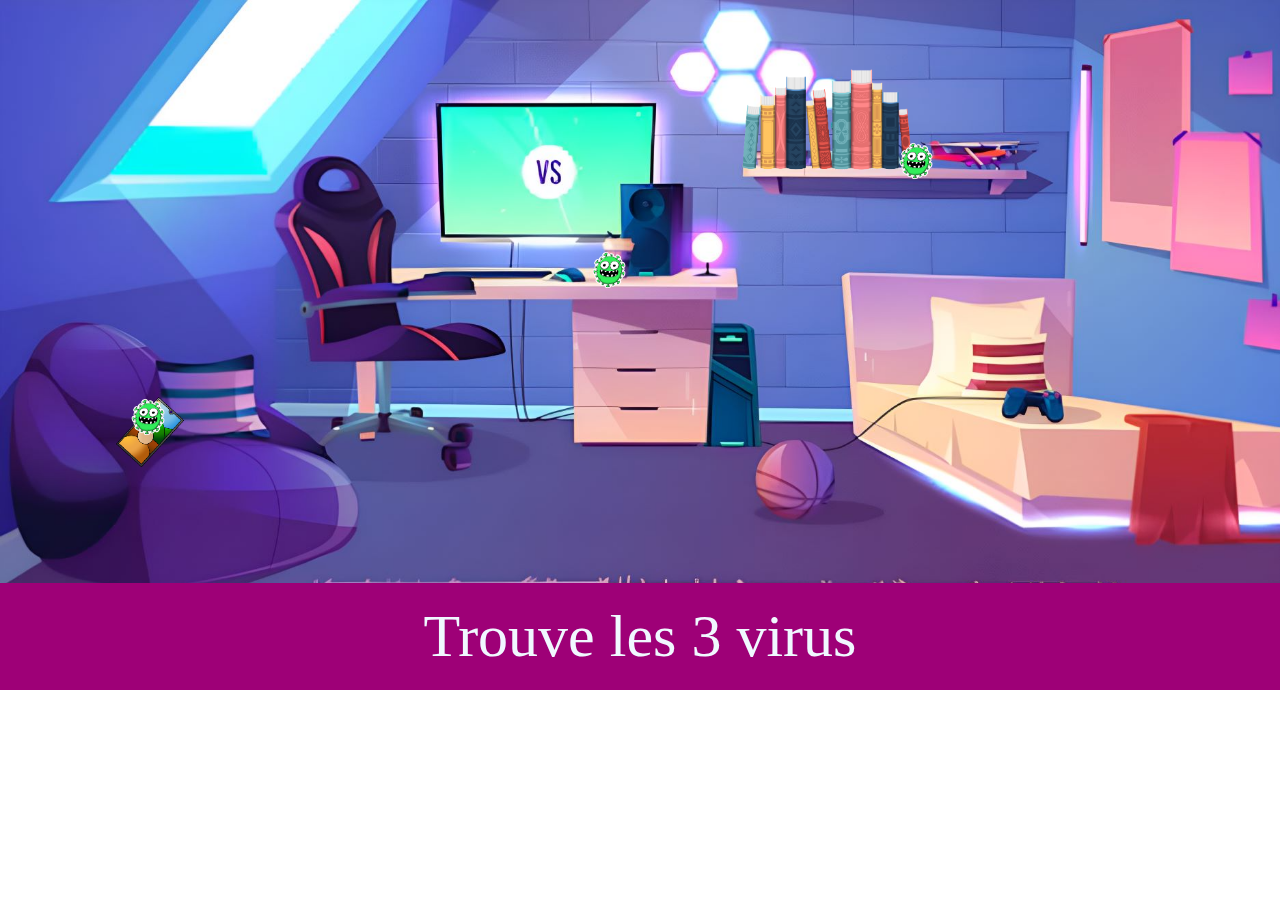
<file: index.html>
<!DOCTYPE html>
<html lang="en">

<head>
    <meta charset="UTF-8">
    <meta http-equiv="X-UA-Compatible" content="IE=edge">
    <meta name="viewport" content="width=device-width, initial-scale=1.0">
    <title>Document</title>
    <link rel="stylesheet" href="css/index.css">
</head>

<body>
    <div id="image">
        <img class= "fond"src="img/fond.png" alt="Photo de la chambre" usemap="#image_map">
        <map name="image_map">
            <area shape="rect" coords="1334,242,1080,99" href="page_livre.html" alt="Livres">
            <area shape="rect" coords="644,156,956,349" href="" alt="ordi">
            <area shape="poly" coords="1238,402,1572,414,1560,571,1871,624,1870,753,1506,758,1253,641" href="" alt="Lit">
        </map>
        <img class="virusP1 virus1" src="img/virus.png" alt="">
        <img class="virusP2 virus2"src="img/virus.png" alt="">
        <img class="virusP3 virus3" src="img/virus.png" alt="">
    </div>

    <div id="consignes">

    </div>

    <script src="js/consignes.js"></script>
    <script>
        afficheMessage("Trouve les 3 virus");
    </script>

</body>

</html>
</file>
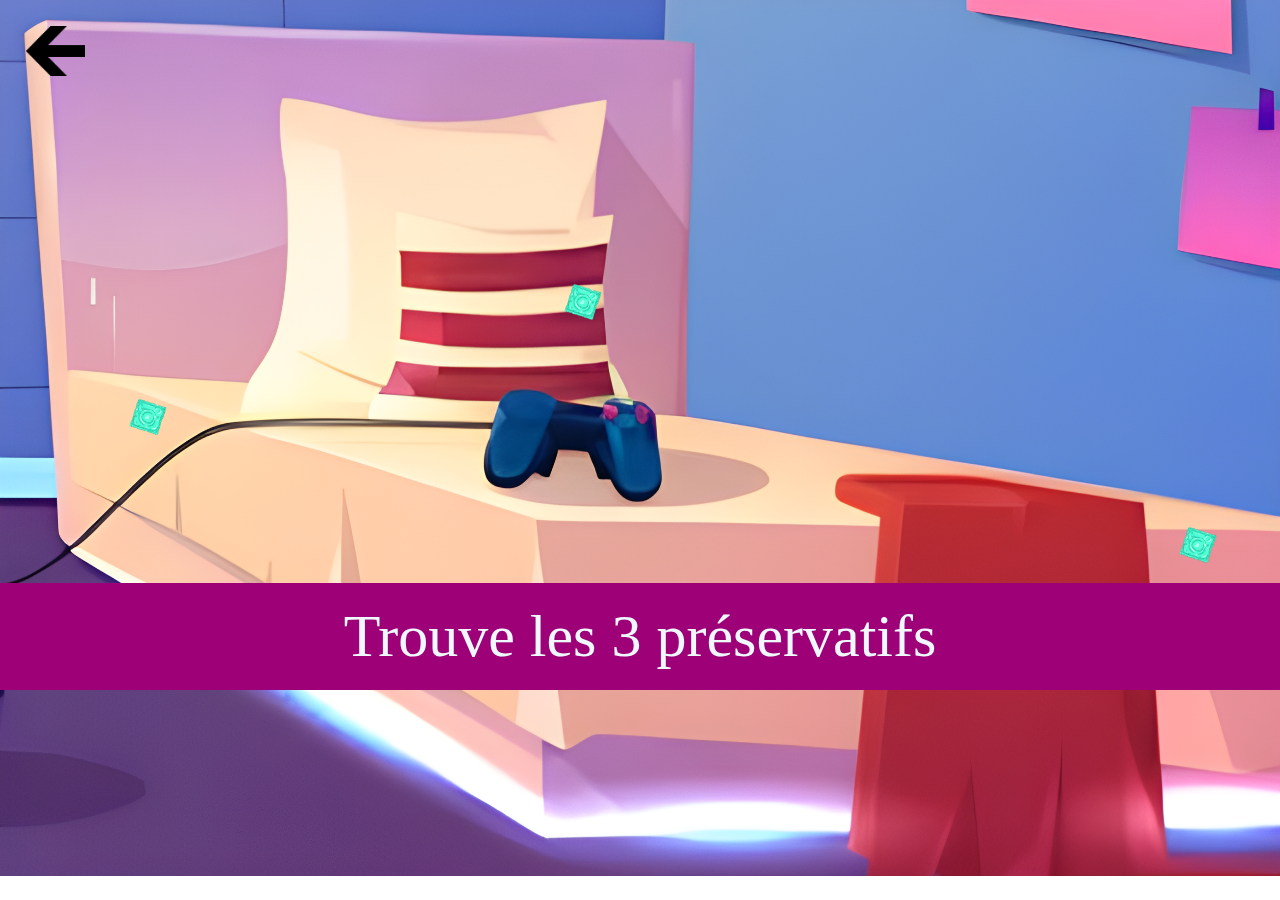
<file: page_lit.html>
<!DOCTYPE html>
<html lang="en">
<head>
    <meta charset="UTF-8">
    <meta http-equiv="X-UA-Compatible" content="IE=edge">
    <meta name="viewport" content="width=device-width, initial-scale=1.0">
    <title>Document</title>
    <link rel="stylesheet" href="css/lit.css">
</head>
<body>
    <a href="index.html"><img class="fleche" src="img/flecheretour.png" alt="" srcset=""></a>
    <div id="image">
        <img class="fond" src="img/3QNEvBYb_4x.jpg" alt="Photo de la chambre" usemap="#image_map">
        <img class="virusP1 virus1" src="img/capote.png" alt="">
        <img class="virusP2 virus2"src="img/capote.png" alt="">
        <img class="virusP3 virus3" src="img/capote.png" alt="">
    </div>

    <div id="consignes">

    </div>

    <script src="js/pagelit.js"></script>
    <script>
        afficheMessage("Trouve les 3 préservatifs");
    </script>
</body>
</html>
</file>
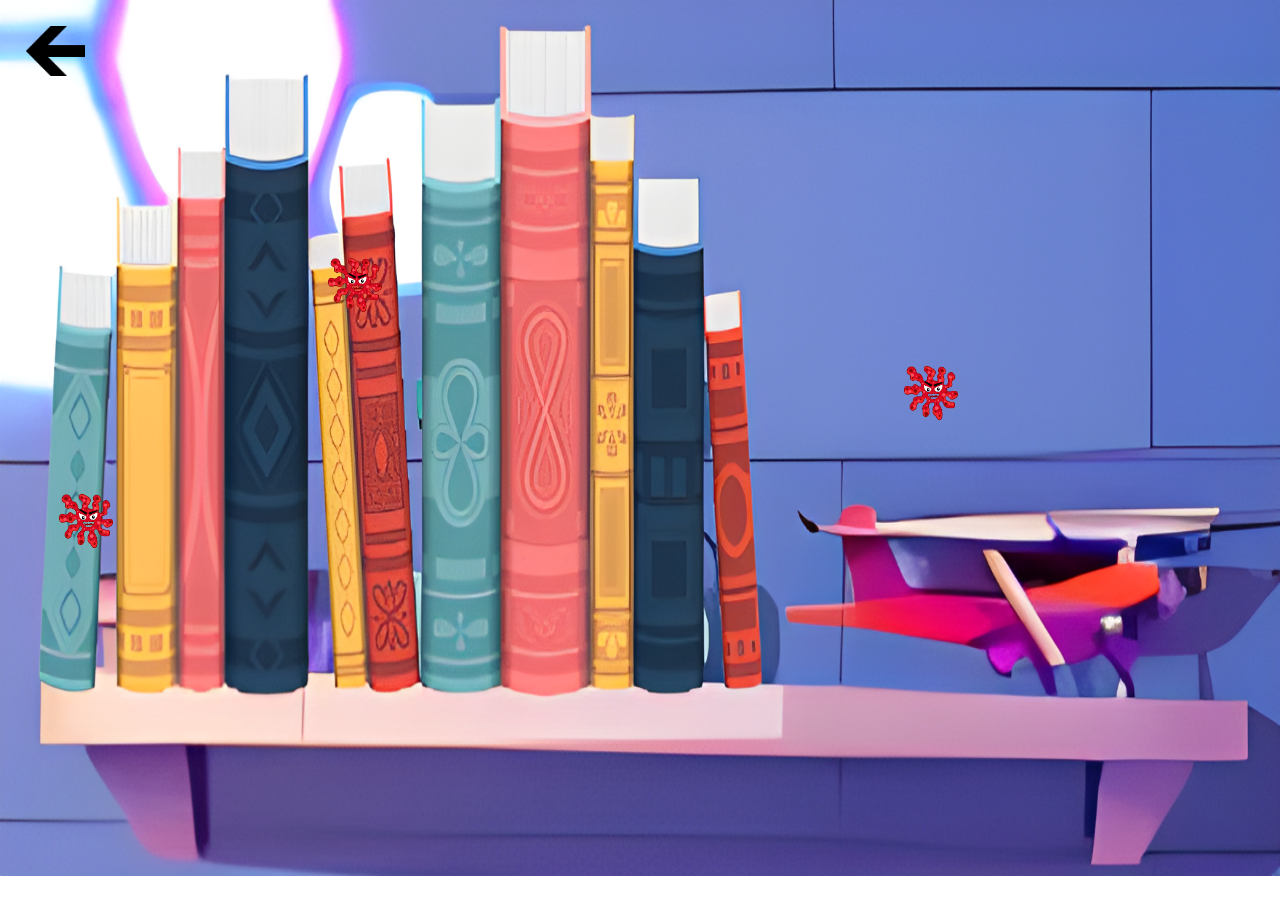
<file: page_livre.html>
<!DOCTYPE html>
<html lang="en">
<head>
    <meta charset="UTF-8">
    <meta http-equiv="X-UA-Compatible" content="IE=edge">
    <meta name="viewport" content="width=device-width, initial-scale=1.0">
    <title>Document</title>
    <link rel="stylesheet" href="livre.css">
</head>
<body>
    <a href="index.html"><img class="fleche" src="img/flecheretour.png" alt="" srcset=""></a>
    <div id="image">
        <img class="fond" src="WQauLnyf_4x.jpg" alt="Photo de la chambre" usemap="#image_map">
        <img class="virusP1 virus1" src="img/virus1.png" alt="">
        <img class="virusP2 virus2"src="img/virus1.png" alt="">
        <img class="virusP3 virus3" src="img/virus1.png" alt="">
    </div>

    <div id="consignes">

    </div>

    <script src="js/pagelivre.js"></script>
    <script>
        afficheMessage("Cliquez sur les 3 virus");
    </script>
</body>
</html>
</file>
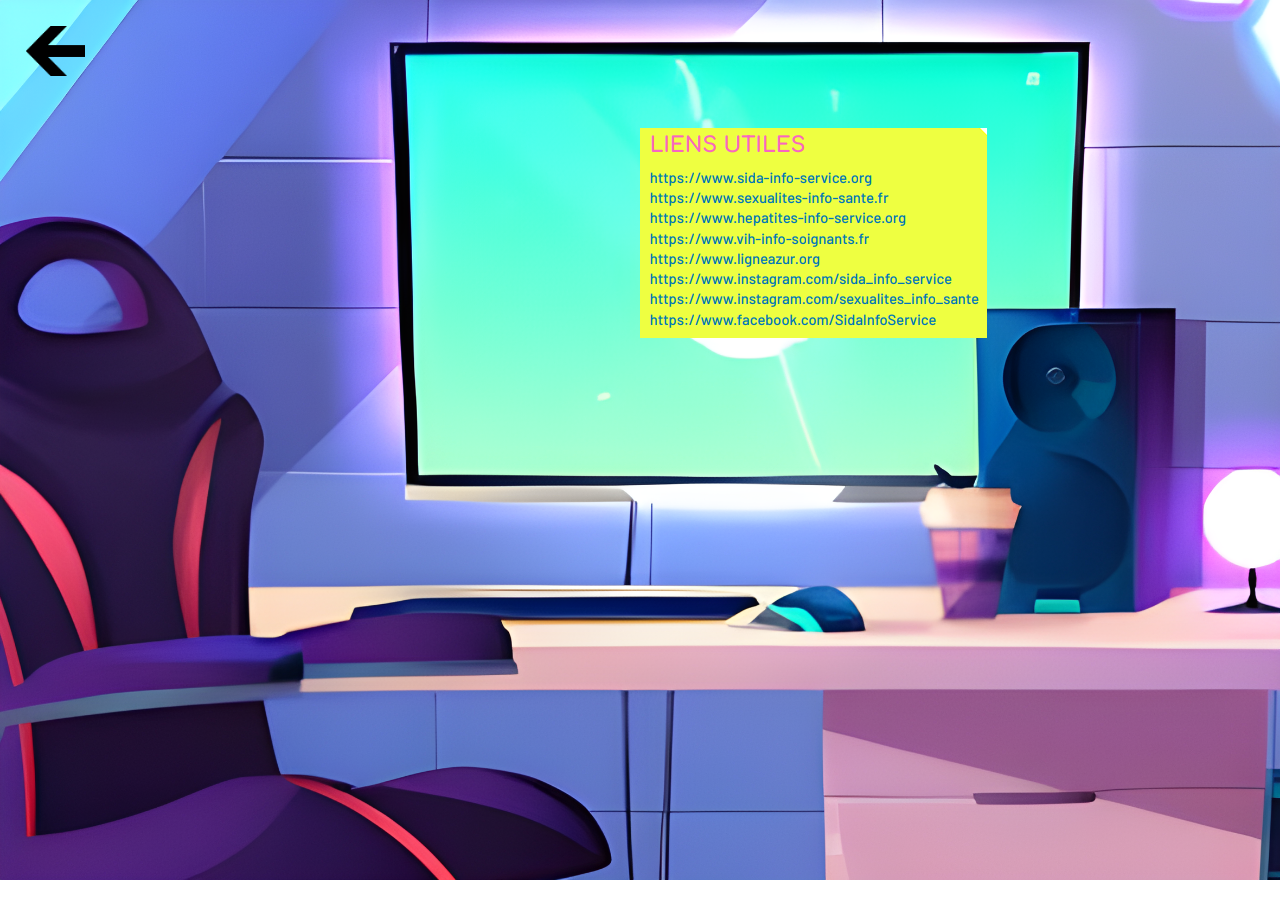
<file: pageInternet.html>
<!DOCTYPE html>
<html lang="fr">
<head>
    <meta charset="UTF-8">
    <meta http-equiv="X-UA-Compatible" content="IE=edge">
    <meta name="viewport" content="width=device-width, initial-scale=1.0">
    <title>Internet</title>
    <link rel="stylesheet" href="css/pageInternet.css">
    <script src="js/pageInternet.js" defer></script>
</head>
<body>
    <a href="index.html"><img class="fleche" src="img/flecheretour.png" alt="" srcset=""></a>
    <div id="image"><img class="fond" src="img/2VpahTfO_4x.png" alt="" srcset="">
    </div>
   <div class="fin"><img src="fin.png" srcset=""></div>

    <div id="consignes">

    </div>
</body>
</html>
</file>
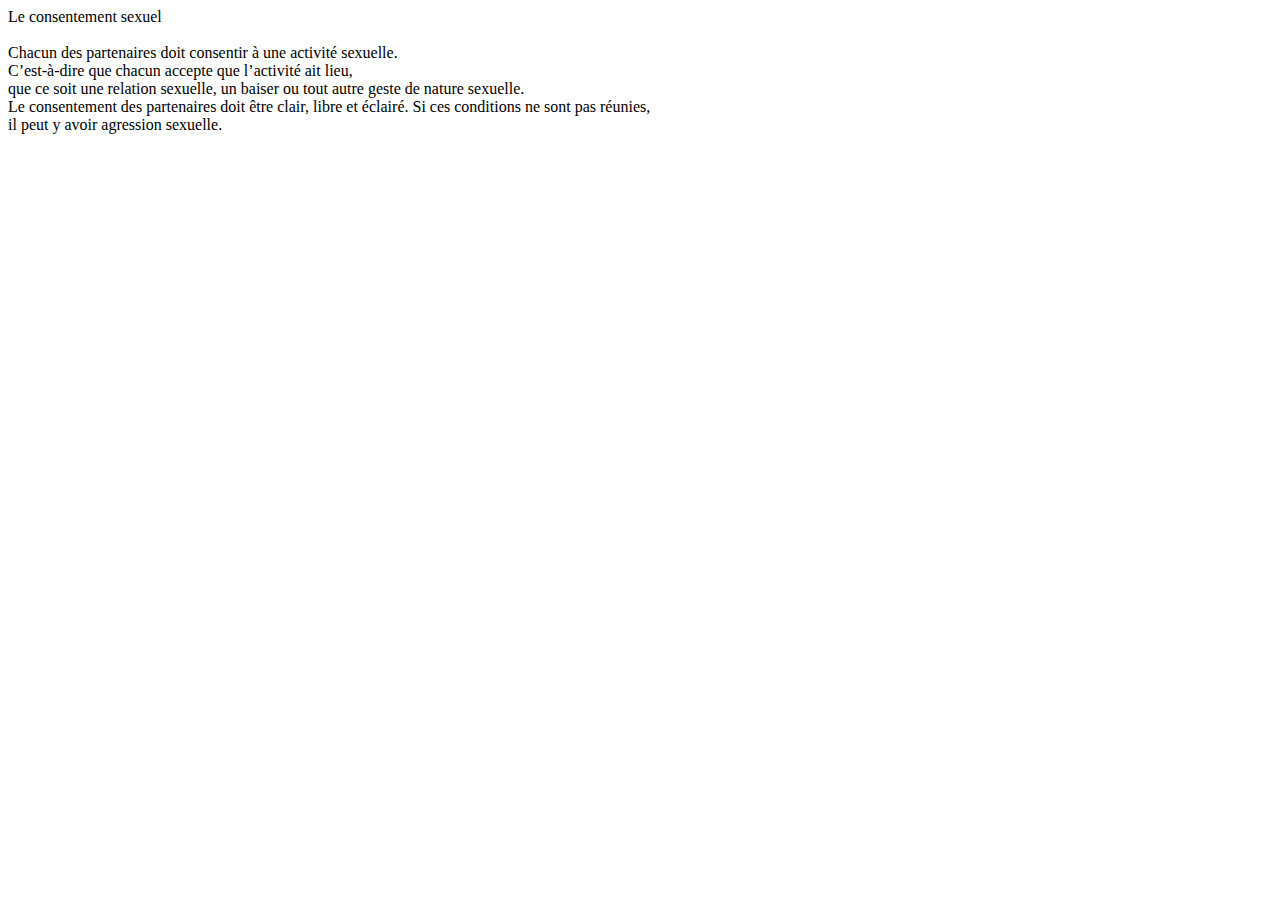
<file: lit/consentement.html>
<!DOCTYPE html>
<html lang="en">
<head>
    <meta charset="UTF-8">
    <meta http-equiv="X-UA-Compatible" content="IE=edge">
    <meta name="viewport" content="width=device-width, initial-scale=1.0">
    <title>Document</title>
</head>
<body>

    Le consentement sexuel <br>
<br>
Chacun des partenaires doit consentir à une activité sexuelle. <br>
C’est-à-dire que chacun accepte que l’activité ait lieu, <br>
que ce soit une relation sexuelle, un baiser ou tout autre geste de nature sexuelle. <br>
Le consentement des partenaires doit être clair, libre et éclairé. Si ces conditions ne sont pas réunies, <br>
il peut y avoir agression sexuelle. <br>
    
</body>
</html>
</file>
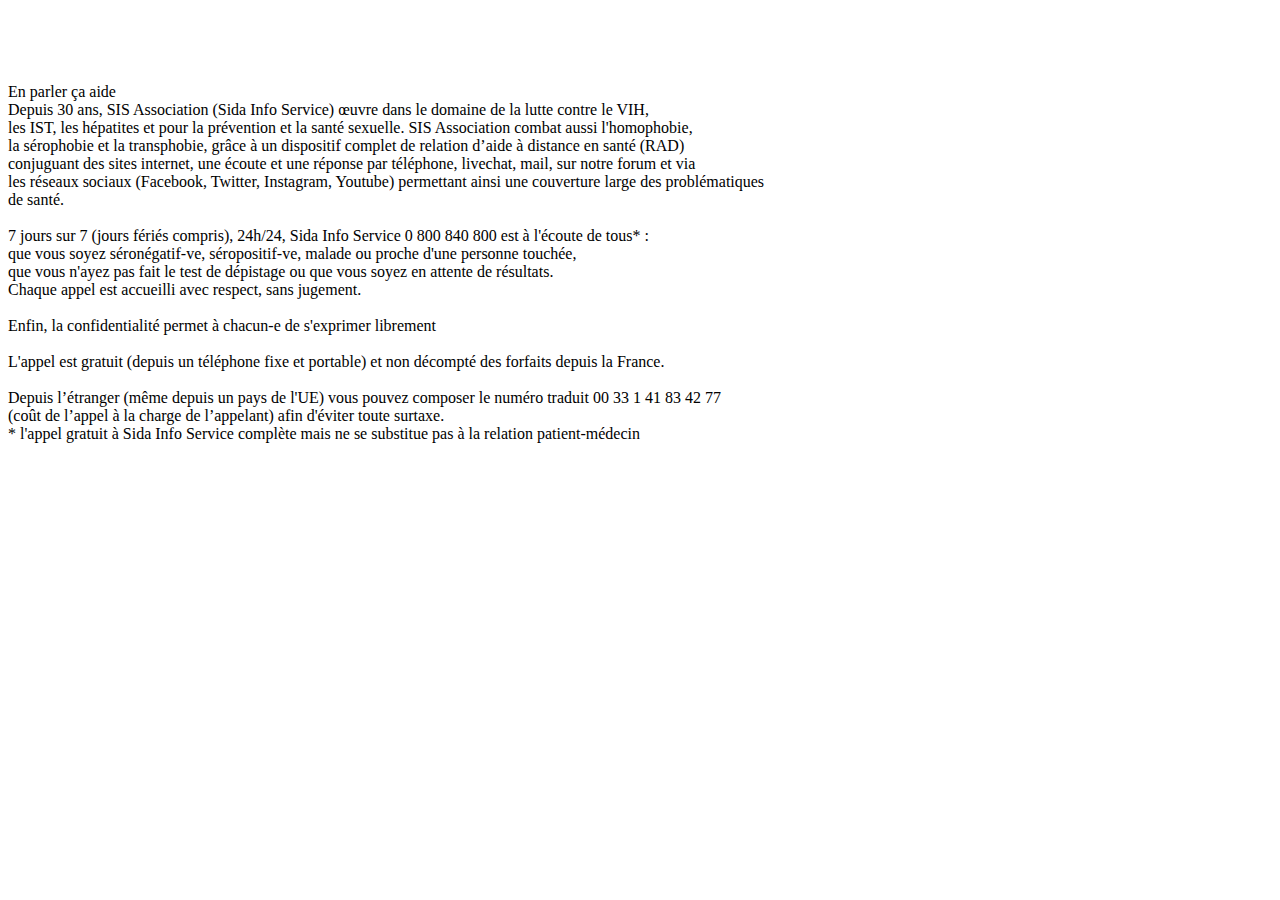
<file: telephone/infosidaservices.html>
<!DOCTYPE html>
<html lang="en">
<head>
    <meta charset="UTF-8">
    <meta http-equiv="X-UA-Compatible" content="IE=edge">
    <meta name="viewport" content="width=device-width, initial-scale=1.0">
    <title>Document</title>
</head>
<body>

    <img src="sis.png" alt="sida-info-service"><br>

    En parler ça aide <br>


    Depuis 30 ans, SIS Association (Sida Info Service) œuvre dans le domaine de la lutte contre le VIH, <br>
    les IST, les hépatites et pour la prévention et la santé sexuelle. SIS Association combat aussi l'homophobie, <br>
    la sérophobie et la transphobie, grâce à un dispositif complet de relation d’aide à distance en santé (RAD) <br>
    conjuguant des sites internet, une écoute et une réponse par téléphone, livechat, mail, sur notre forum et via <br>
    les réseaux sociaux (Facebook, Twitter, Instagram, Youtube) permettant ainsi une couverture large des problématiques <br>
    de santé. <br>
    <br>

    7 jours sur 7 (jours fériés compris), 24h/24, Sida Info Service 0 800 840 800 est à l'écoute de tous* : <br>
    que vous soyez séronégatif-ve, séropositif-ve, malade ou proche d'une personne touchée, <br>
    que vous n'ayez pas fait le test de dépistage ou que vous soyez en attente de résultats. <br>
    Chaque appel est accueilli avec respect, sans jugement. <br>
    <br>
    Enfin, la confidentialité permet à chacun-e de s'exprimer librement <br>
    <br>
    L'appel est gratuit (depuis un téléphone fixe et portable) et non décompté des forfaits depuis la France. <br>
    <br>
    Depuis l’étranger (même depuis un pays de l'UE) vous pouvez composer le numéro traduit 00 33 1 41 83 42 77 <br>
    (coût de l’appel à la charge de l’appelant) afin d'éviter toute surtaxe. <br>
    * l'appel gratuit à Sida Info Service complète mais ne se substitue pas à la relation patient-médecin <br>
    
    
</body>
</html>
</file>
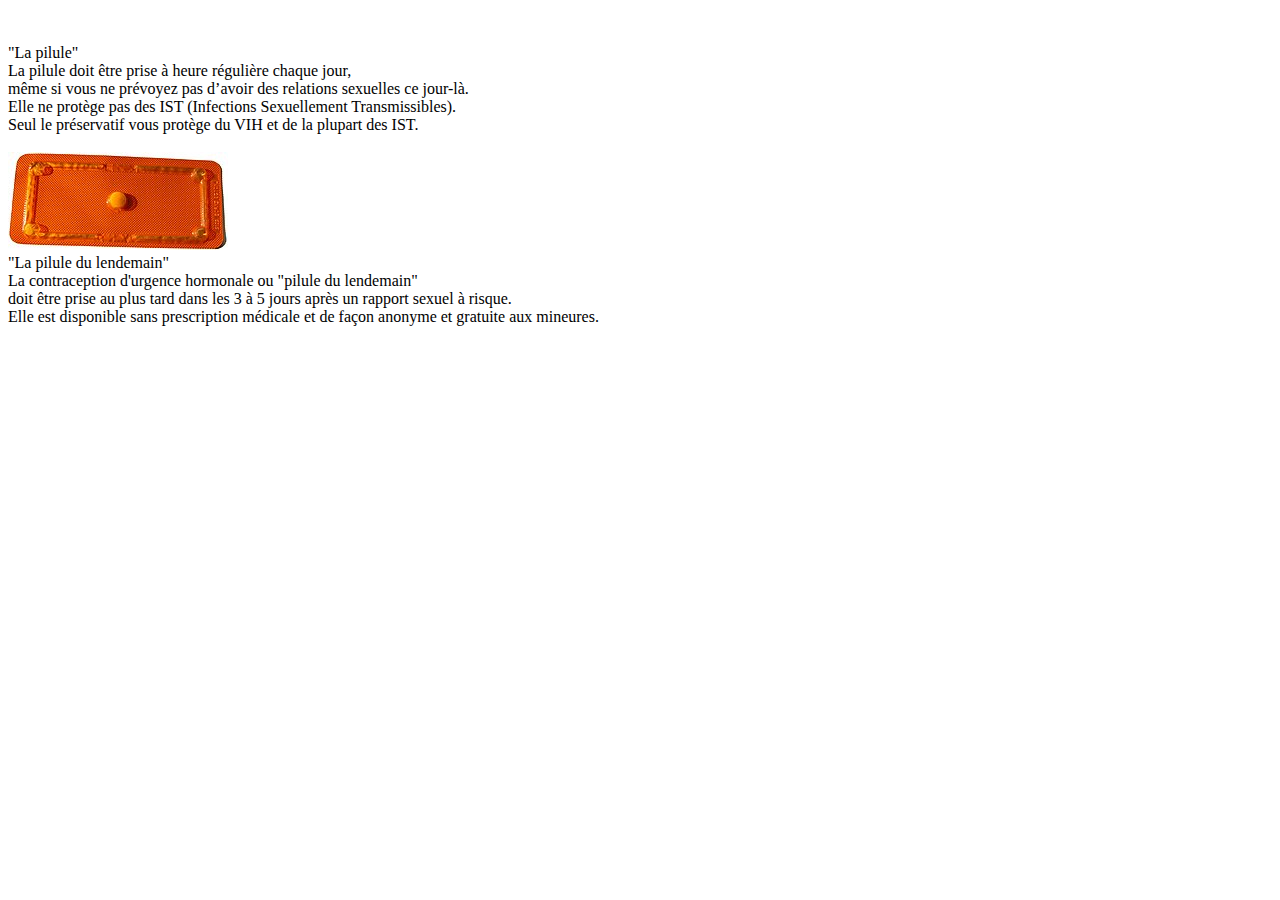
<file: tiroir/pilule.html>
<!DOCTYPE html>
<html lang="en">
<head>
    <meta charset="UTF-8">
    <meta http-equiv="X-UA-Compatible" content="IE=edge">
    <meta name="viewport" content="width=device-width, initial-scale=1.0">
    <style>pilule.css</style>
    
    <title>Document</title>
</head>

<body>

    <span class="encadrer-un-contenu">
        
        <br><br>
"La pilule"
<br>
La pilule doit être prise à heure régulière chaque jour, <br>
même si vous ne prévoyez pas d’avoir des relations sexuelles ce jour-là. <br>
Elle ne protège pas des IST (Infections Sexuellement Transmissibles). <br>
Seul le préservatif vous protège du VIH et de la plupart des IST. <br>
<br>
<img src="pilule.png" alt="pilule">
<br>
"La pilule du lendemain"<br>
La contraception d'urgence hormonale ou "pilule du lendemain" <br>
doit être prise au plus tard dans les 3 à 5 jours après un rapport sexuel à risque. <br>
Elle est disponible sans prescription médicale et de façon anonyme et gratuite aux mineures.<br>
 
        
        </span>



  
</body>
</html>
</file>
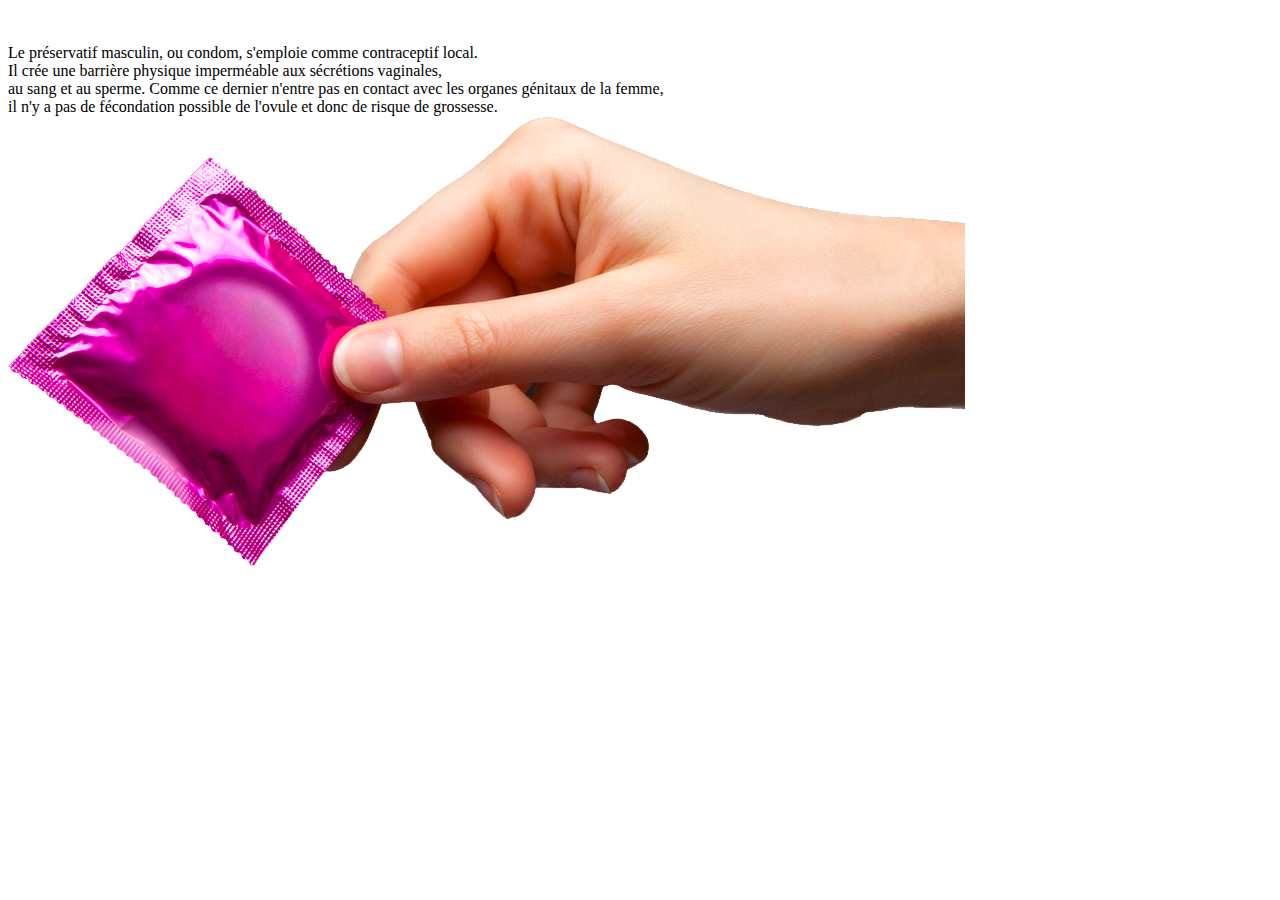
<file: tiroir/preservatif.html>
<!DOCTYPE html>
<html lang="en">
<head>
    <meta charset="UTF-8">
    <meta http-equiv="X-UA-Compatible" content="IE=edge">
    <meta name="viewport" content="width=device-width, initial-scale=1.0">
    <title>Document</title>
</head>
<body>

   
<br><br>
    Le préservatif masculin, ou condom, s'emploie comme contraceptif local. <br>
    Il crée une barrière physique imperméable aux sécrétions vaginales, <br>
    au sang et au sperme. Comme ce dernier n'entre pas en contact avec les organes génitaux de la femme, <br>
    il n'y a pas de fécondation possible de l'ovule et donc de risque de grossesse. <br>

<img src="condom.png" alt="capote">
  
</body>
</html>
</file>
<file: css/index.css>
body{
    margin: 0%;
    padding: 0%;
}
#consignes{
    background-color: rgba(158, 0, 119);
    margin-top: -5px;
    text-align: center;
    font-size: 60px;
    color: aliceblue;
    position: absolute;
    margin-top: 45.51%;
    width: 100%;
    padding-top: 1.5%;
    padding-bottom: 1.5%;
}

.fond{
    position: absolute;
    width: 100%;
}

.virus1{
    position: absolute;
    z-index: 2;
    width: 40px;
    height: 40px;
    margin-left: 70%;
    margin-top: 11%;
}
.virus2{
    position: absolute;
    z-index: 2;
    width: 40px;
    height: 40px;
    margin-left: 46%;
    margin-top: 19.55%;
}
.virus3{
    position: absolute;
    z-index: 2;
    width: 40px;
    height: 40px;
    margin-left: 10%;
    margin-top: 31%;
}

.virusD1 , .virusD2 , .virusD3{
    display: none;
}
</file>
<file: css/lit.css>
body{
    margin: 0%;
    padding: 0%;
}
#consignes{
    background-color: rgba(158, 0, 119);
    margin-top: -5px;
    text-align: center;
    font-size: 60px;
    color: aliceblue;
    position: absolute;
    margin-top: 45.51%;
    width: 100%;
    padding-top: 1.5%;
    padding-bottom: 1.5%;
}

.fond{
    position: absolute;
    width: 100%;
    height: 876px;
}

.virus1{
    position: absolute;
    z-index: 2;
    width: 40px;
    height: 40px;
    margin-left: 92%;
    margin-top: 41%;
}
.virus2{
    position: absolute;
    z-index: 2;
    width: 40px;
    height: 40px;
    margin-left: 44%;
    margin-top: 22%;
}
.virus3{
    position: absolute;
    z-index: 2;
    width: 40px;
    height: 40px;
    margin-left: 10%;
    margin-top: 31%;
}

.virusD1 , .virusD2 , .virusD3{
    display: none;
}
.fleche{
    position: absolute;
    z-index: 3;
    height: 50px;
    margin-left: 2%;
    margin-top: 2%;
}
</file>
<file: livre.css>
body{
    margin: 0%;
    padding: 0%;
}
#consignes{
    background-color: rgba(158, 0, 119, 0.863);
    margin-top: -5px;
    text-align: center;
    font-size: 56px;
    color: aliceblue;
    position: absolute;
    margin-top: 45.51%;
    width: 100%;
}

.fond{
    width: 100%;
    height: 876px;
    position: absolute;
    z-index: 1;
}
#image{
    height: 100%;
}


.virus1{
    position: absolute;
    z-index: 2;
    width: 70px;
    height: 70px;
    margin-left: 70%;
    margin-top: 28%;
}
.virus2{
    position: absolute;
    z-index: 2;
    width: 70px;
    height: 70px;
    margin-left: 25%;
    margin-top: 19.55%;
}
.virus3{
    position: absolute;
    z-index: 2;
    width: 70px;
    height: 70px;
    margin-left: 4%;
    margin-top: 38%;
}

.virusD1 , .virusD2 , .virusD3{
    display: none;
}

.fleche{
    position: absolute;
    z-index: 3;
    height: 50px;
    margin-left: 2%;
    margin-top: 2%;
}
</file>
<file: css/pageInternet.css>
body{
    margin: 0%;
    padding: 0%;
}
#consignes{
    background-color: rgba(158, 0, 119, 0.863);
    margin-top: -5px;
    text-align: center;
    font-size: 56px;
    color: aliceblue;
    position: absolute;
    margin-top: 45.51%;
    width: 100%;
}

.fond{
    width: 100%;
    height: 880px;
    position: absolute;
    z-index: 1;
}
#image{
    height: 100%;
}

.fleche{
    position: absolute;
    z-index: 3;
    height: 50px;
    margin-left: 2%;
    margin-top: 2%;
}
.fin{
    position: absolute;
    z-index: 3;
    margin-top: 10%;
    margin-left: 50%;
}
</file>
